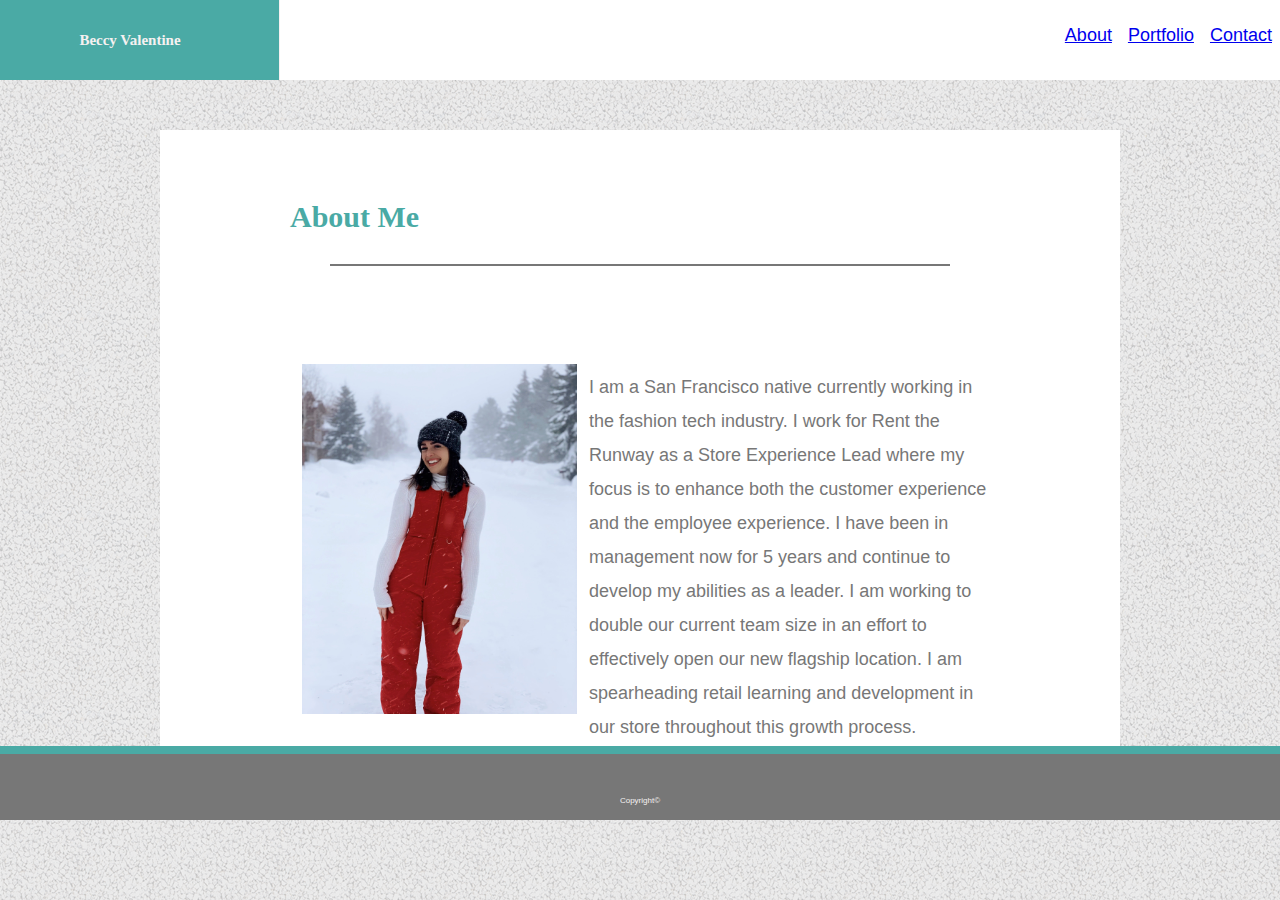
<file: index.html>
<!DOCTYPE html>
<html lang="en">

<head>
    <meta charset="UTF-8">
    <meta name="viewport" content="width=device-width, initial-scale=1.0">
    <meta http-equiv="X-UA-Compatible" content="ie=edge">
    <title>Basic-Portfolio</title>
    <!-- <link rel="stylesheet" href="assets/css/style.css"> -->
    <!-- <link rel="stylesheet" href="assets/css/reset.css"> -->
    <link rel="stylesheet" href="assets/css/style.css">
</head>
<body>

<section class="clearfix" id="header">
    <div id="headerleft">
        <h1>
            Beccy Valentine
        </h1>
    </div>


    <ul id="nbar">
        <li> <a href="#About">About</a></li>
        <li><a href="Portfolio">Portfolio</a></li>
        <li><a href="Contact">Contact</a></li>
    </ul>
</section>  

<div id="wrapper">
    
    <section id="content">
        <h3>
            About Me
        </h3>
        <figure class="box-a box-skinny"></figure>
        <br>
        <br>
        <img id="bio-image" src="assets/images/profile.jpg"></img>

        <p id="paragraph">I am a San Francisco native currently working in the fashion tech industry. I work for Rent the Runway as a Store Experience Lead where my focus is to enhance both the customer experience and the employee experience. I have been in management now for 5 years and continue to develop my abilities as a leader. I am working to double our current team size in an effort to effectively open our new flagship location. I am spearheading retail learning and development in our store throughout this growth process. </p>
                
        <p>While working for a tech based company, I have grown an interest in the development of our retail systems. I plan to use my full stack development skill set to enhance our current retail systems in order to better our customers interaction with technology. </p>
                
        <p>I have also been deeply involved in athletics most of my life and you can still find me both on the soccer field or at the boxing gym. I plan to continue building my own website to share resources to all types of athletes. </p>
    </section>
    
</div>

    <footer id='footer'>
        Copyright©
    </footer>
    
</body>
</html>
</file>
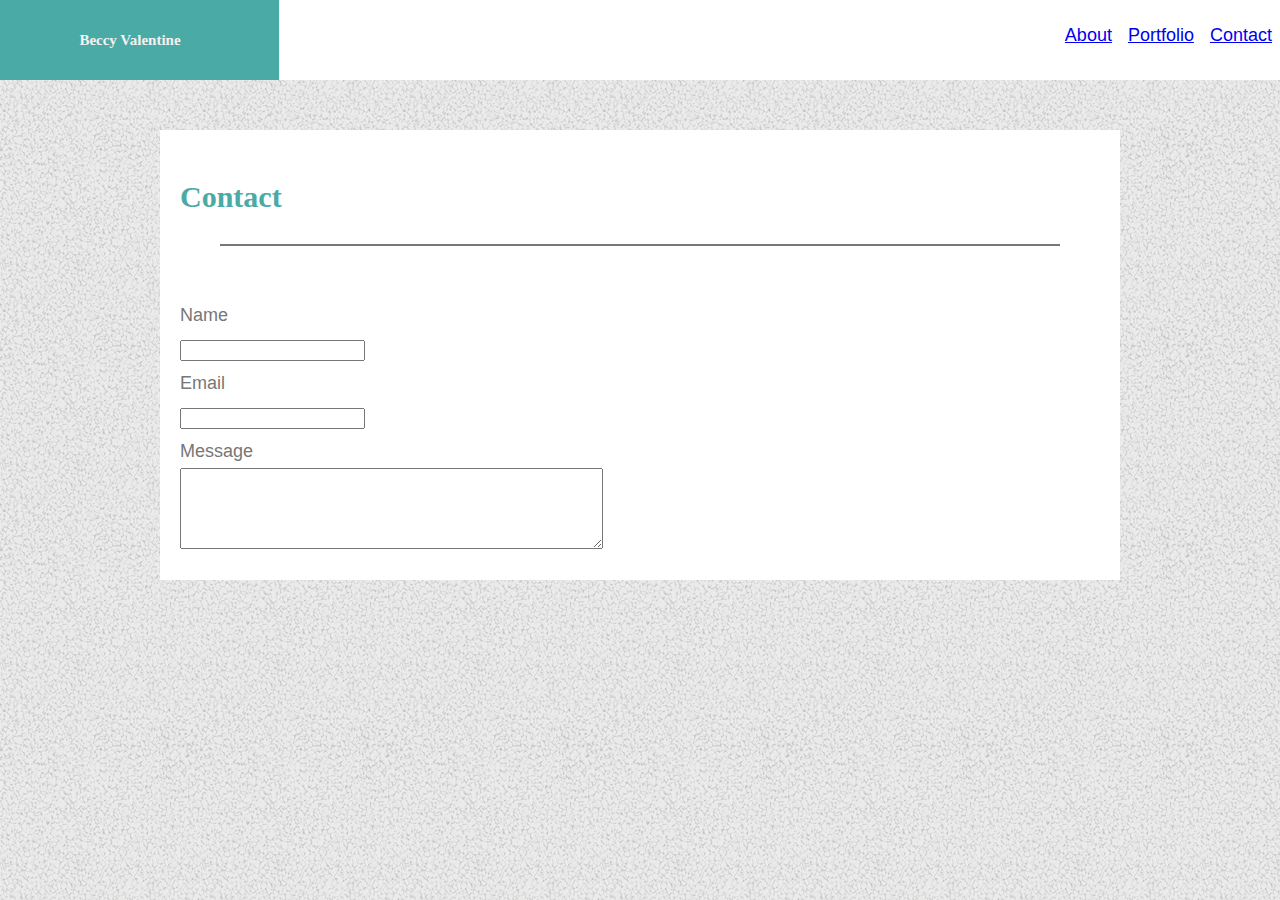
<file: contact.html>
<!DOCTYPE html>
<html lang="en">
<head>
    <meta charset="UTF-8">
    <meta name="viewport" content="width=device-width, initial-scale=1.0">
    <meta http-equiv="X-UA-Compatible" content="ie=edge">
    <title>Contact</title>
    <link rel="stylesheet" href="assets/css/style.css">
</head>
<body>

<section class="clearfix" id="header">
    <div id="headerleft">
        <h1>
            Beccy Valentine
        </h1>
    </div>
            
            
        <ul id="nbar">
            <li> <a href="#About">About</a></li>
            <li><a href="Portfolio">Portfolio</a></li>
            <li><a href="Contact">Contact</a></li>
        </ul>
</section>  
            
<div id="wrapper2">
    <section id="contact">
        <h3>
            Contact
        </h3>
        <figure class="box-a box-skinny"></figure>
        <br>
        <form>
            Name
            <br>
            <input type="text" name="name"/>
            <br>
            Email
            <br>
            <input type="text" name="email"/>
            <br>
        </form>

        <form>
            Message <br />
            <textarea rows="5" cols="50" name="message">

            </textarea>
        </form>

    </section>

</div>
</file>
<file: assets/css/style.css>
* {
    box-sizing: border-box;
}

body {
    font-family: Arial, "Helvetica Neue", Helvetica, sans-serif;
    font-size: 18px;
    line-height: 34px;
    color: #777777;
    background: url("../images/gravel.png");
    margin: 0px;
  }

#header {
    padding: 10px 0;
    margin: 0;
    margin-bottom: 50px;
    background:  #ffffff;
}

#headerleft {
    float: left;
}

h1 {
    width: 300px;
    margin: -20px;
    background-color: #4aaaa5;
    border-color: #4aaaa5;
    border: 1px solid;
    padding: 32px;
    text-align: center;
    font-family: 'Georgia', Times, Times New Roman, serif;
    color: #f5f1f1;
    font-size: 15px;
}

.clearfix {
    overflow: auto;
  }

.clearfix::after {
    content: "";
    clear: both;
    display: table;
  }

#nbar {
    list-style: none;
    margin: 0;
    padding: 0;
    overflow: hidden;
    float: right;
    position: relative;
}

li {
    float: left;
}

li a{
    display: block;
    padding: 8px;
}


#wrapper {
    width: 960px;
    margin: 0 auto;
    padding: 20px;
    border-color: #dddddd;
    background-color: #ffffff;
    clear: both;
    overflow: auto;
}

#content { 
    border-color: #dddddd;
    background-color: #ffffff;
    text-align: left;
    height: 400px;
    width: 700px;
    margin: 50px auto;
    border-width: 2px;
    clear: both;
}

#bio-image {
    float:left;
    width: 275px;
    height: 350px;
    margin: 12px;
}
h3 {
    color: #4aaaa5;
    font-size: 30px;
    font-weight: bold;
    font-family: 'Georgia', Times, Times New Roman, serif;
}

.box-a {
    background-color: #777777;
    height: 2px;
    width: 100% auto;
}

#footer {
    padding: 30px 0;
    padding-bottom: 2px;
    clear: both;
    overflow: auto;
    background-color: #777777;
    text-align: center;
    margin: 0px;
    color: #f5f1f1;
    font-size: 8px;
    border-top: 8px solid #4aaaa5;
    width: 100%;
}

#portfolio {
    border-color: #dddddd;
    background-color: #ffffff;
    text-align: left;
    height: 400px;
    width: 700px;
    margin: 50px auto;
    border-width: 2px;
    clear: both;
}

#wrapper2 {
    width: 960px;
    margin: 0 auto;
    padding: 20px;
    border-color: #dddddd;
    background-color: #ffffff;
    clear: both;
    overflow: auto;
}
</file>
